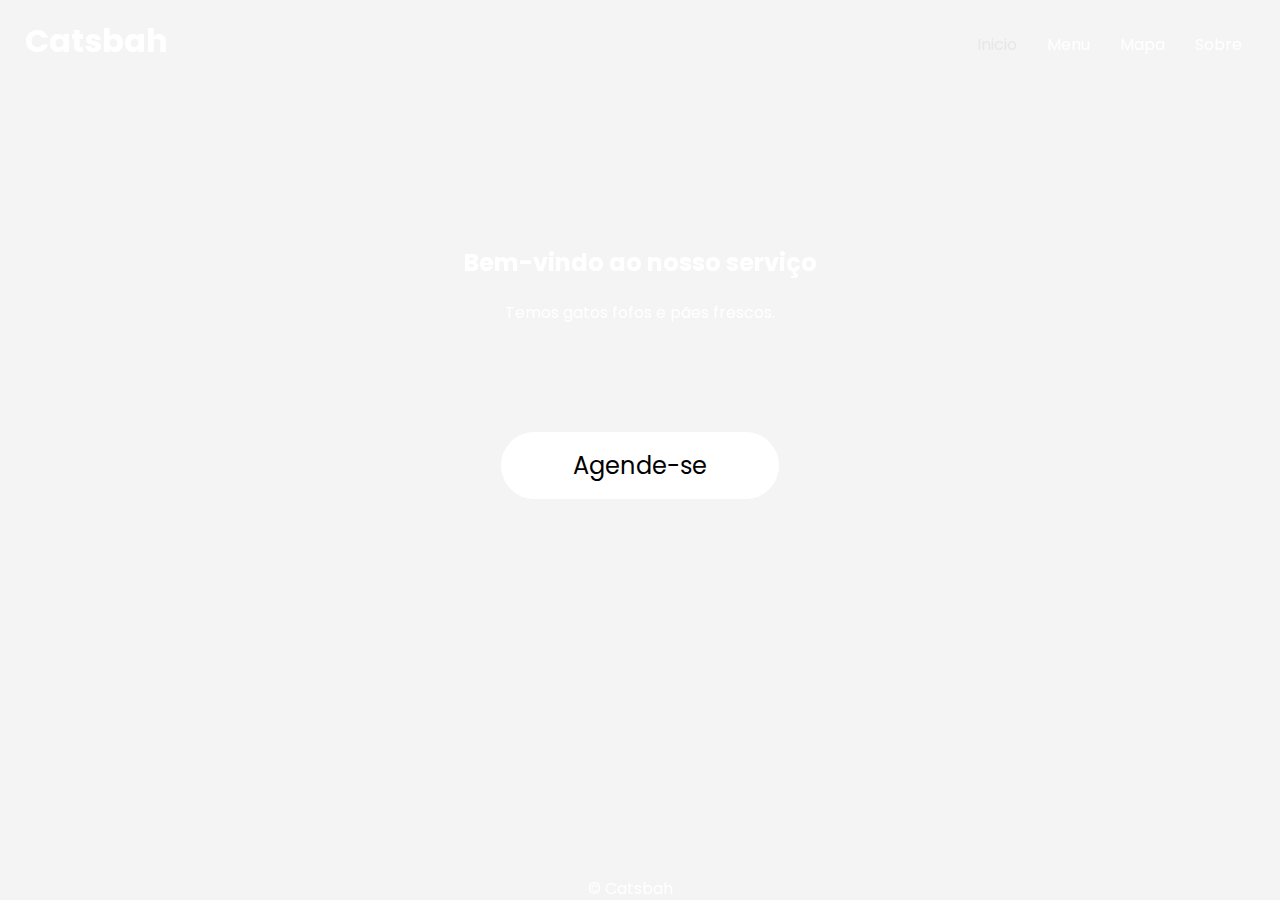
<file: index.html>
<!DOCTYPE html>
<html lang="pt-br">
    <head>
        <meta charset="utf-8">
        <meta name="viewport" content="width=device-width, initial-scale=1">
        <title>Catsbah</title>
        <link rel="stylesheet" type="text/css" href="style.css">
        <link rel="icon" type="image/x-icon" href="bet.png">
    </head>
<body>
        <div class="banner">
            <video id="background-video" autoplay loop muted>
            <source src="vecteezy_vermelho-branco-gato-em-a-cozinha-mesa-cheirando-uma-vidro_20775367.mov" type="video/mov">
            </video>
        </div>
      <header>
        <div2 class="logo"><h1>Catsbah</h1></div2>
        <nav>
            <ul>
                <li><a href="index.html" class="active">Inicio</a></li>
                <li><a href="Menu.html">Menu</a></li>
                <li><a href=https://www.google.com/maps/place/SPACE+CAT+coffee/@-25.4231197,-49.2864675,15z/data=!4m2!3m1!1s0x0:0x71018f688c83c652?sa=X&ved=2ahUKEwiB4f-Awp6EAxUVqpUCHVmTAY8Q_BJ6BAgQEAA>Mapa</a></li>
                <li><a href="about.html">Sobre</a></li>
            </ul>
        </nav>
    </header>
    
  <section>
        <h2>Bem-vindo ao nosso serviço</h2>
        <p>Temos gatos fofos e pães frescos.</p>
        <div class="content">
            <a href="#">Agende-se</a>
        </div>
  </section>

    <footer>
        <p>&copy; Catsbah</p>
    </footer>
</file>
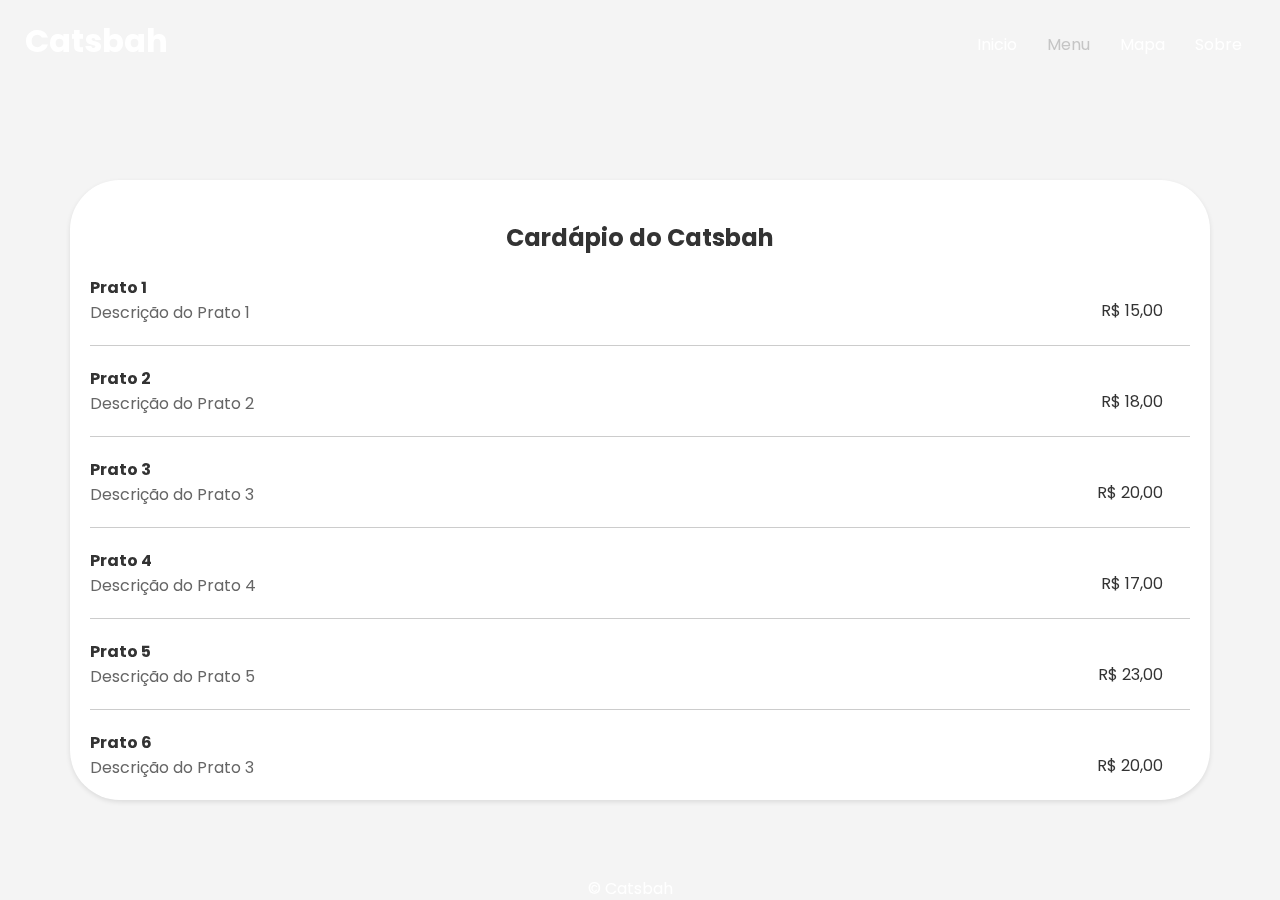
<file: Menu.html>
<!DOCTYPE html>
<html lang="pt-br">
    <head>
        <meta charset="utf-8">
        <meta name="viewport" content="width=device-width, initial-scale=1">
        <title>Catsbah</title>
        <link rel="stylesheet" type="text/css" href="style2.css">
        <link rel="icon" type="image/x-icon" href="bet.png">
    </head>
<body>
        <div class="banner">
            <video id="background-video" autoplay loop muted>
            <source src="vecteezy_gato-fofo-laranja-brincando-mao-humana_7516815.mp4" type="video/mov">
            </video>
        </div>
      <header>
        <div2 class="logo"><h1>Catsbah</h1></div2>
        <nav>
            <ul>
                <li><a href="index.html">Inicio</a></li>
                <li><a href="Menu.html" class="active">Menu</a></li>
                <li><a href="https://www.google.com/maps/place/SPACE+CAT+coffee/@-25.4231197,-49.2864675,15z/data=!4m2!3m1!1s0x0:0x71018f688c83c652?sa=X&ved=2ahUKEwiB4f-Awp6EAxUVqpUCHVmTAY8Q_BJ6BAgQEAA">Mapa</a></li>
                <li><a href="about.html">Sobre</a></li>
            </ul>
        </nav>
    </header>
    
    <div class="menu">
        <h2>Cardápio do Catsbah</h2>
        
        <div class="menu-item">
            <div class="item-name">Prato 1</div>
            <div class="item-description">Descrição do Prato 1</div>
            <div class="item-price">R$ 15,00</div>
        </div>
        
        <div class="menu-item">
            <div class="item-name">Prato 2</div>
            <div class="item-description">Descrição do Prato 2</div>
            <div class="item-price">R$ 18,00</div>
        </div>
    
        <div class="menu-item">
            <div class="item-name">Prato 3</div>
            <div class="item-description">Descrição do Prato 3</div>
            <div class="item-price">R$ 20,00</div>
        </div>
        <div class="menu-item">
            <div class="item-name">Prato 4</div>
            <div class="item-description">Descrição do Prato 4</div>
            <div class="item-price">R$ 17,00</div>
        </div>
        <div class="menu-item">
            <div class="item-name">Prato 5</div>
            <div class="item-description">Descrição do Prato 5</div>
            <div class="item-price">R$ 23,00</div>
        </div>
        <div class="menu-item">
            <div class="item-name">Prato 6</div>
            <div class="item-description">Descrição do Prato 3</div>
            <div class="item-price">R$ 20,00</div>
        </div>
    </div>

    <footer>
        <p>&copy; Catsbah</p>
    </footer>
</file>
<file: style.css>
@import url('https://fonts.googleapis.com/css2?family=Poppins:wght@700&display=swap');

@import url('https://fonts.googleapis.com/css2?family=Poppins:wght@400;700&display=swap');

body {
    font-family: 'poppins', sans-serif;
    margin: 0;
    padding: 0;
    background-color: #f4f4f4;
}

/* Estilo do cabeçalho */
.logo
{
  color:white ;
  z-index: 1;
 }

header
{
 position: absolute;
 top: 0;
 left: 0;
 width: 97.4%;
 padding: 5px 25px;
 display: flex;
 justify-content: space-between;
 align-items: center;
 background: transparent;
 height: 8vh;
 z-index: 0;
}

/* Estilo da navegação */
nav {
    margin-top: 10px;
}

nav ul
{
 display: flex;
 justify-content: center;
 align-items: center;
 font-family: 'Poppins', sans-serif;
}
nav ul
{
  list-style: none;
  position: absolute;
  margin-left: -350px;
  transform: translateY(-30px);
}
nav ul li a
{
  text-decoration: none;
  padding: 5px 15px;
  color: rgb(255, 255, 255)
}
nav ul li a:hover,
nav ul li a.active
{
  background: transparent;
  color: rgb(231, 231, 231);
}

section {
    text-align: center;
    margin: 20px;
    transform: translateY(225px);
}

/* Estilo dos títulos */
h2 {
    color: #ffffff;
}

/* Estilo dos parágrafos */
p {
    line-height: 1.6;
    color: #ffffff;
}

.content {
  text-align: center;
}

.content a {
  text-decoration: none;
  display: inline-block;
  color: black;
  background-color: rgb(255, 255, 255);
  font-size: 24px;
  border: 2px solid #ffffff;
  padding: 14px 70px;
  border-radius: 50px;
  margin-top: 20px;
  transform: translateY(70px);
  transition: 0.25s;
}

.content a:hover {
  color: white;
  border-color: white;
  background: transparent;
}

#background-video {
    width: 100%;
    height: 100vh;
    object-fit: cover;
    position: fixed;
    left: 0;
    right: 0;
    top: 0;
    bottom: 0;
    z-index: -1;
  }

  footer {
    text-align: center;
    padding: 10px;
    background-color: transparent;
    color: #fff;
    position: fixed;
    top: 0;
    right: 0;
    width: 100%;
    transform: translate(0px, 849.9px);
}
</file>
<file: style2.css>
@import url('https://fonts.googleapis.com/css2?family=Poppins:wght@700&display=swap');

@import url('https://fonts.googleapis.com/css2?family=Poppins:wght@400;700&display=swap');

body {
    font-family: 'poppins', sans-serif;
    margin: 0;
    padding: 0;
    background-color: #f4f4f4;
}

/* Estilo do cabeçalho */
.logo
{
  color:white ;
  z-index: 1;
 }

header
{
 position: absolute;
 top: 0;
 left: 0;
 width: 97.4%;
 padding: 5px 25px;
 display: flex;
 justify-content: space-between;
 align-items: center;
 background: transparent;
 height: 8vh;
 z-index: 0;
}

/* Estilo da navegação */
nav {
    margin-top: 10px;
}

nav ul
{
 display: flex;
 justify-content: center;
 align-items: center;
 font-family: 'Poppins', sans-serif;
}
nav ul
{
  list-style: none;
  position: absolute;
  margin-left: -350px;
  transform: translateY(-30px);
}
nav ul li a
{
  text-decoration: none;
  padding: 5px 15px;
  color: rgb(255, 255, 255);
}
nav ul li a:hover,
nav ul li a.active
{
  background: transparent;
  color: rgb(197, 197, 197);
}

.menu {
    max-width: 1100px;
    margin: 20px auto;
    background-color: #fff;
    padding: 20px;
    border-radius: 50px;
    box-shadow: 0 2px 5px rgba(0, 0, 0, 0.1);
    transform: translateY(160px);
}
h2 {
    text-align: center;
    color: #333;
}
.menu-item {
    margin-bottom: 20px;
    border-bottom: 1px solid #ccc;
    padding-bottom: 20px;
}
.menu-item:last-child {
    margin-bottom: 0;
    border-bottom: none;
    padding-bottom: 0;
}
.item-name {
    font-weight: bold;
    color: #333;
}
.item-description {
    color: #666;
}
.item-price {
    float: right;
    color: #333;
    transform: translate(-27px,-27px);
}

#background-video {
    width: 100%;
    height: 100vh;
    object-fit: cover;
    position: fixed;
    left: 0;
    right: 0;
    top: 0;
    bottom: 0;
    z-index: -1;
  }

  footer {
    text-align: center;
    padding: 10px;
    background-color: transparent;
    color: #fff;
    position: fixed;
    top: 0;
    right: 0;
    width: 100%;
    transform: translate(0px, 849.9px);
}
</file>
